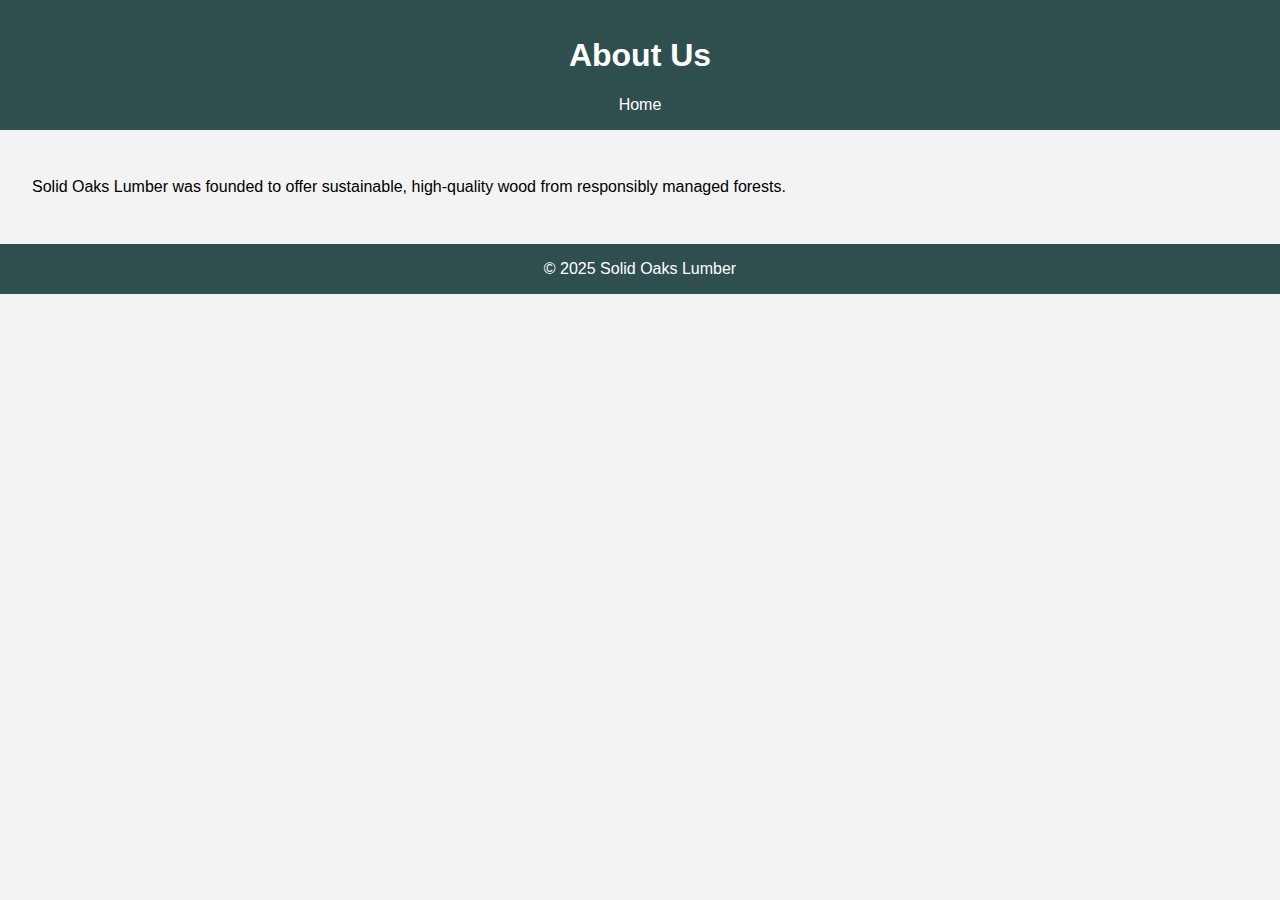
<file: about.html>
<!DOCTYPE html><html><head><title>About</title><link rel='stylesheet' href='style.css'></head><body><header><h1>About Us</h1><nav><a href='index.html'>Home</a></nav></header><main><p>Solid Oaks Lumber was founded to offer sustainable, high-quality wood from responsibly managed forests.</p></main><footer>&copy; 2025 Solid Oaks Lumber</footer></body></html>
</file>
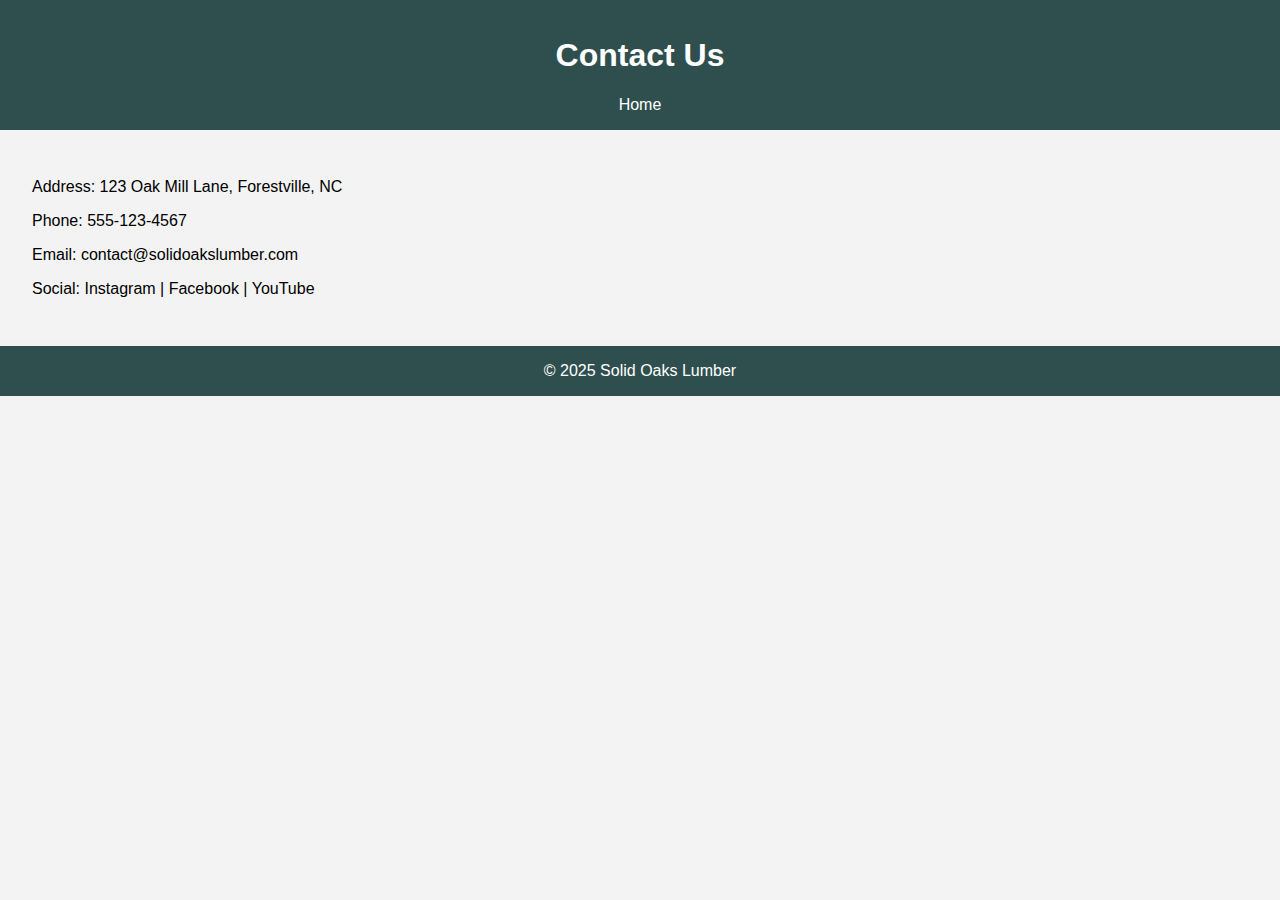
<file: contact.html>
<!DOCTYPE html><html><head><title>Contact</title><link rel='stylesheet' href='style.css'></head><body><header><h1>Contact Us</h1><nav><a href='index.html'>Home</a></nav></header><main><p>Address: 123 Oak Mill Lane, Forestville, NC</p><p>Phone: 555-123-4567</p><p>Email: contact@solidoakslumber.com</p><p>Social: Instagram | Facebook | YouTube</p></main><footer>&copy; 2025 Solid Oaks Lumber</footer></body></html>
</file>
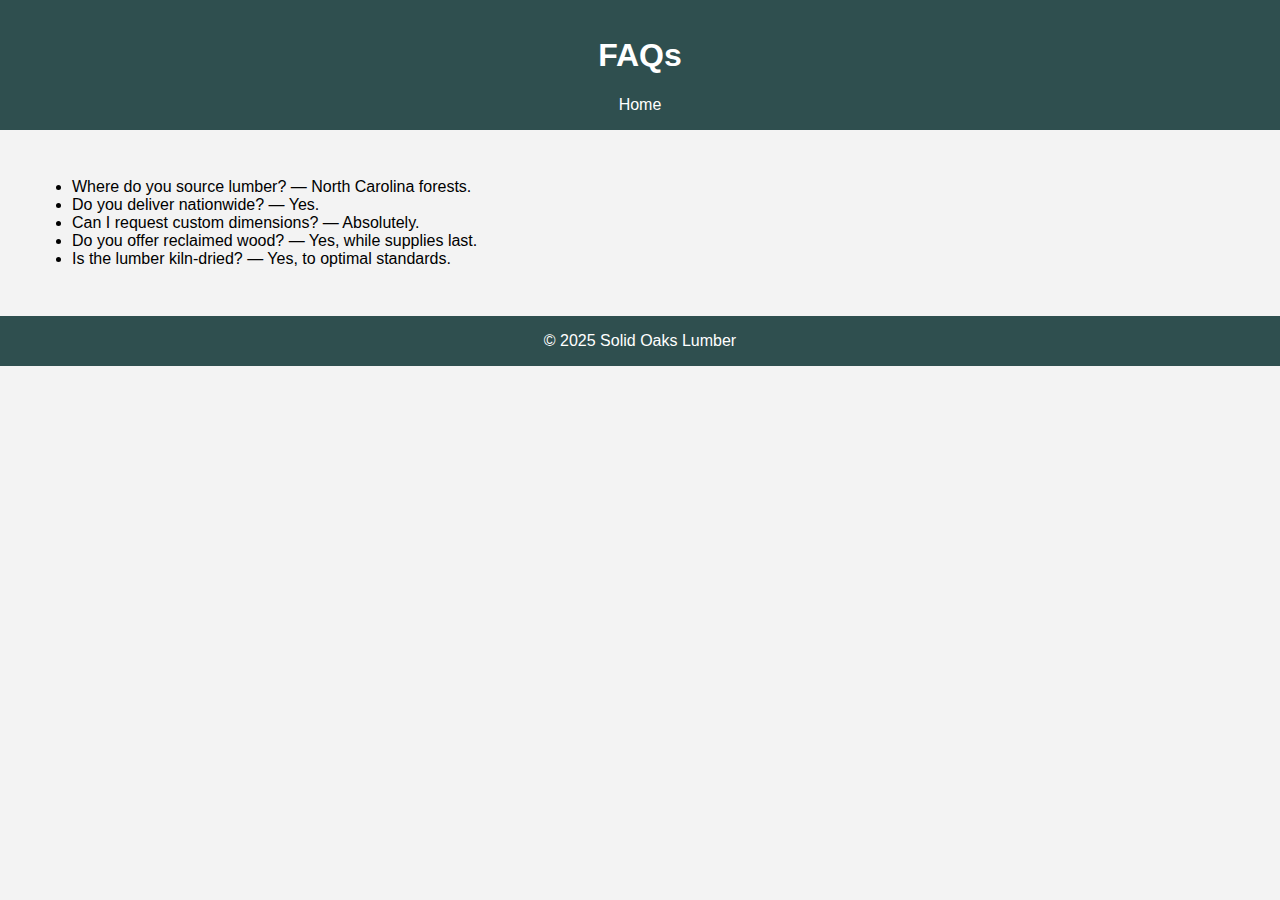
<file: faq.html>
<!DOCTYPE html><html><head><title>FAQs</title><link rel='stylesheet' href='style.css'></head><body><header><h1>FAQs</h1><nav><a href='index.html'>Home</a></nav></header><main><ul><li>Where do you source lumber? — North Carolina forests.</li><li>Do you deliver nationwide? — Yes.</li><li>Can I request custom dimensions? — Absolutely.</li><li>Do you offer reclaimed wood? — Yes, while supplies last.</li><li>Is the lumber kiln-dried? — Yes, to optimal standards.</li></ul></main><footer>&copy; 2025 Solid Oaks Lumber</footer></body></html>
</file>
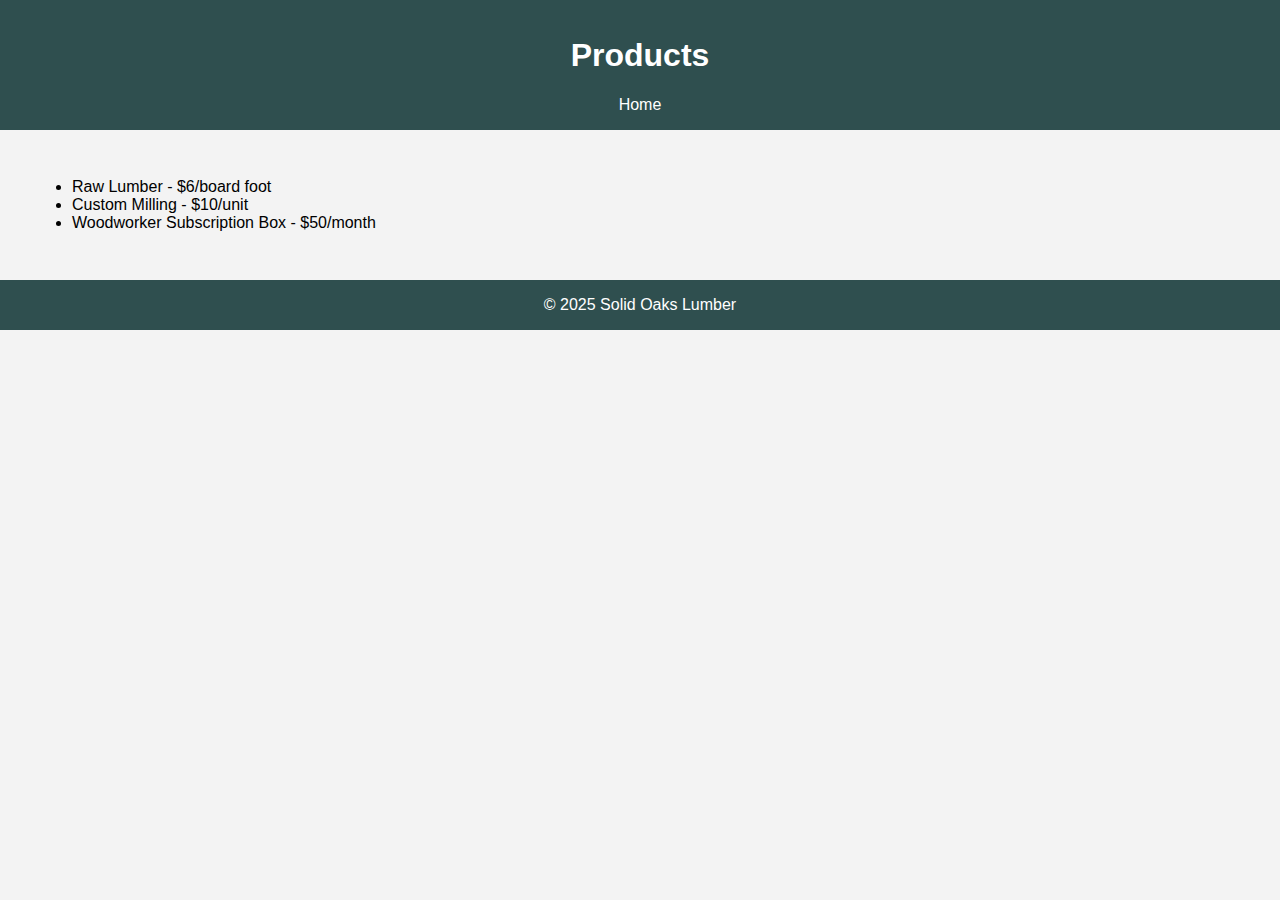
<file: products.html>
<!DOCTYPE html><html><head><title>Products</title><link rel='stylesheet' href='style.css'></head><body><header><h1>Products</h1><nav><a href='index.html'>Home</a></nav></header><main><ul><li>Raw Lumber - $6/board foot</li><li>Custom Milling - $10/unit</li><li>Woodworker Subscription Box - $50/month</li></ul></main><footer>&copy; 2025 Solid Oaks Lumber</footer></body></html>
</file>
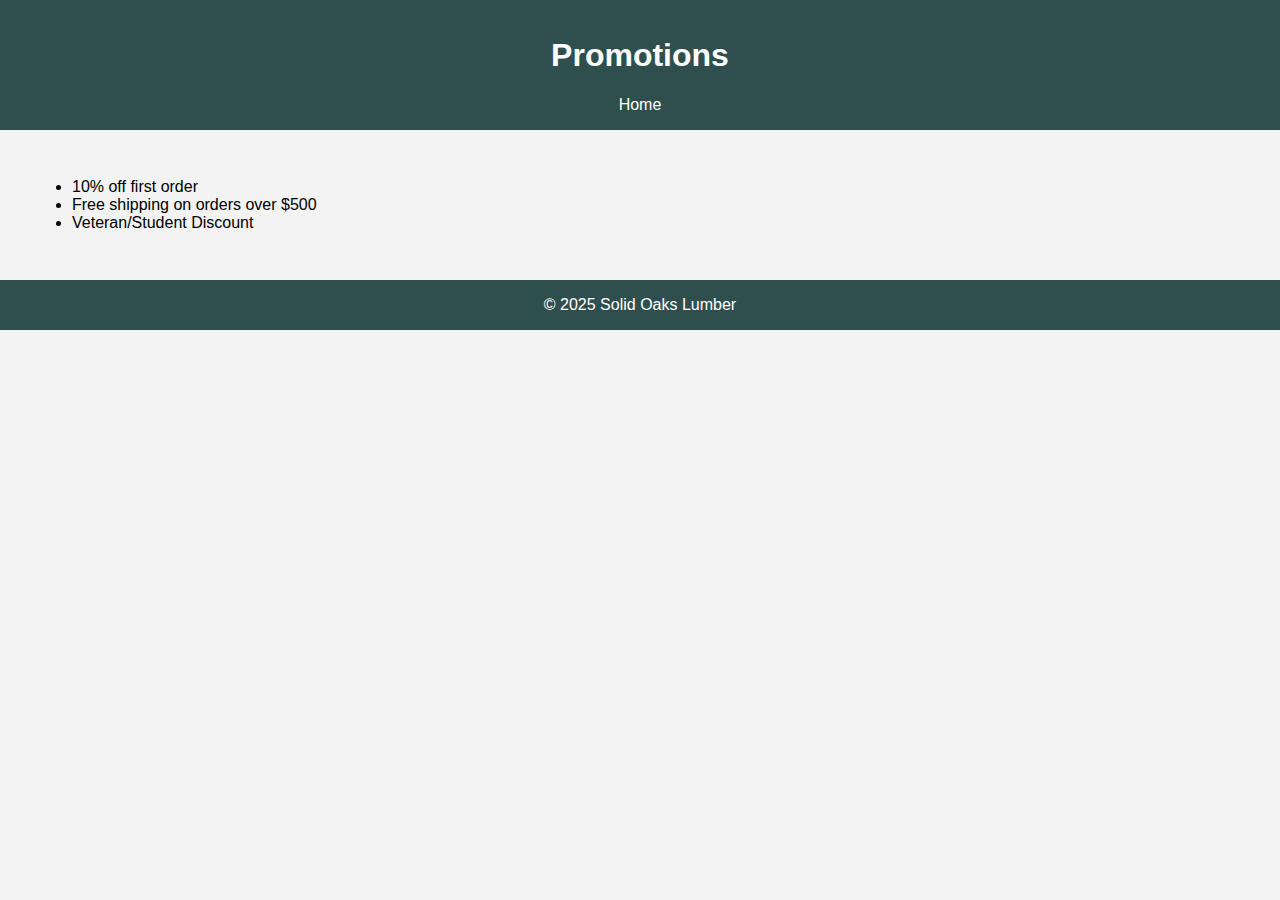
<file: promotions.html>
<!DOCTYPE html><html><head><title>Promotions</title><link rel='stylesheet' href='style.css'></head><body><header><h1>Promotions</h1><nav><a href='index.html'>Home</a></nav></header><main><ul><li>10% off first order</li><li>Free shipping on orders over $500</li><li>Veteran/Student Discount</li></ul></main><footer>&copy; 2025 Solid Oaks Lumber</footer></body></html>
</file>
<file: style.css>
body {font-family: Arial, sans-serif; background: #f3f3f3; margin: 0;} header, footer {background: #2f4f4f; color: white; text-align: center; padding: 1em;} nav a {color: white; margin: 0 10px; text-decoration: none;} main {padding: 2em;} img {max-width: 100%; height: auto;}
</file>
